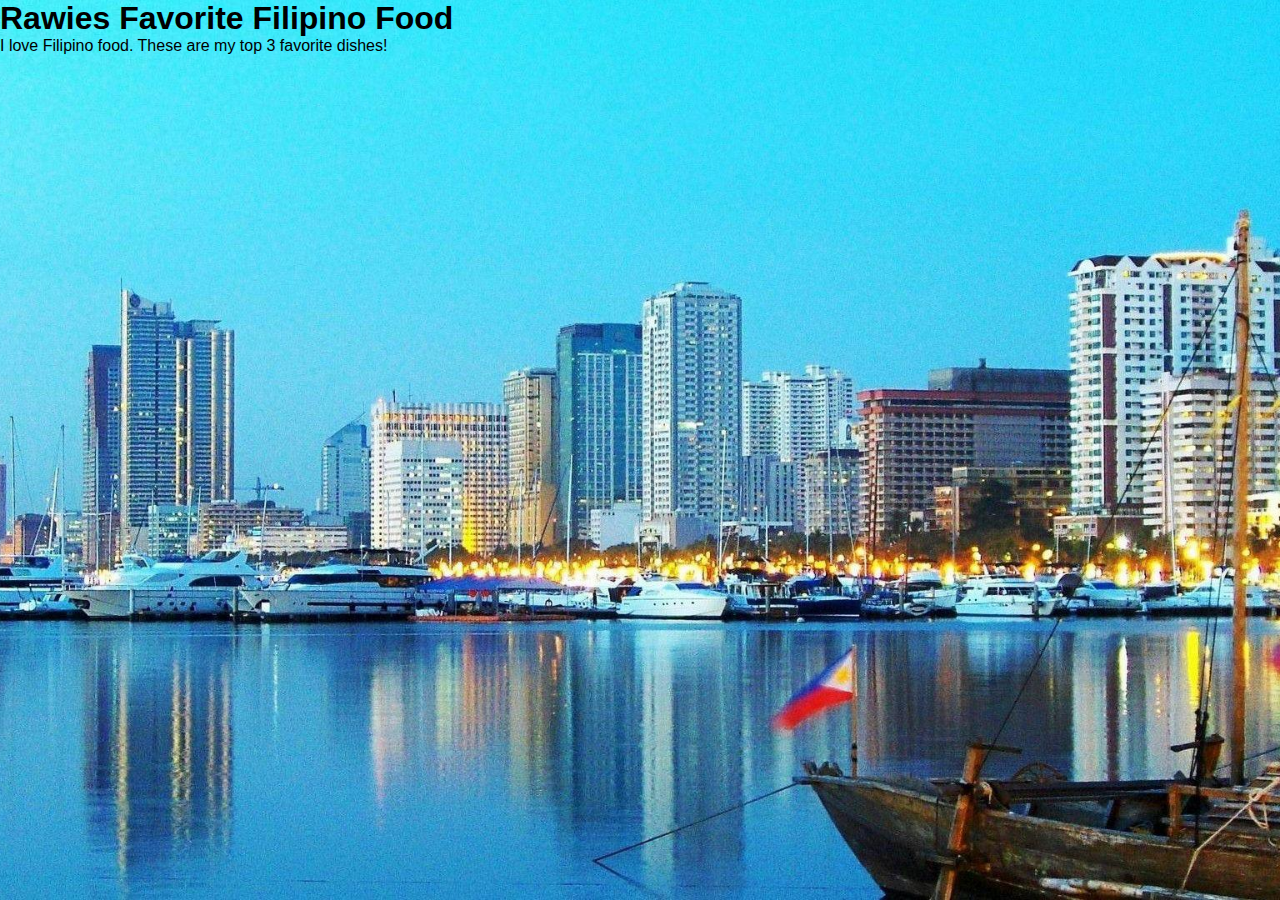
<file: index.html>
<!DOCTYPE html>
<html lang="en">
<head>
    <meta charset="UTF-8">
    <meta http-equiv="X-UA-Compatible" content="IE=edge">
    <meta name="viewport" content="width=>, initial-scale=1.0">
    <link href="css/style.css" rel="stylesheet">
    <title>Rawies Favorite Filipino Recipes</title>
</head>
<body>

    <header>
        <h1>Rawies Favorite Filipino Food</h1>
    </header>

</body>

<div class="container">

    <section>

        <div class="body">
            <p>
            I love Filipino food. These are my top 3 favorite dishes!
            </p>
        </div>
    </section>

</div>

</html>
</file>
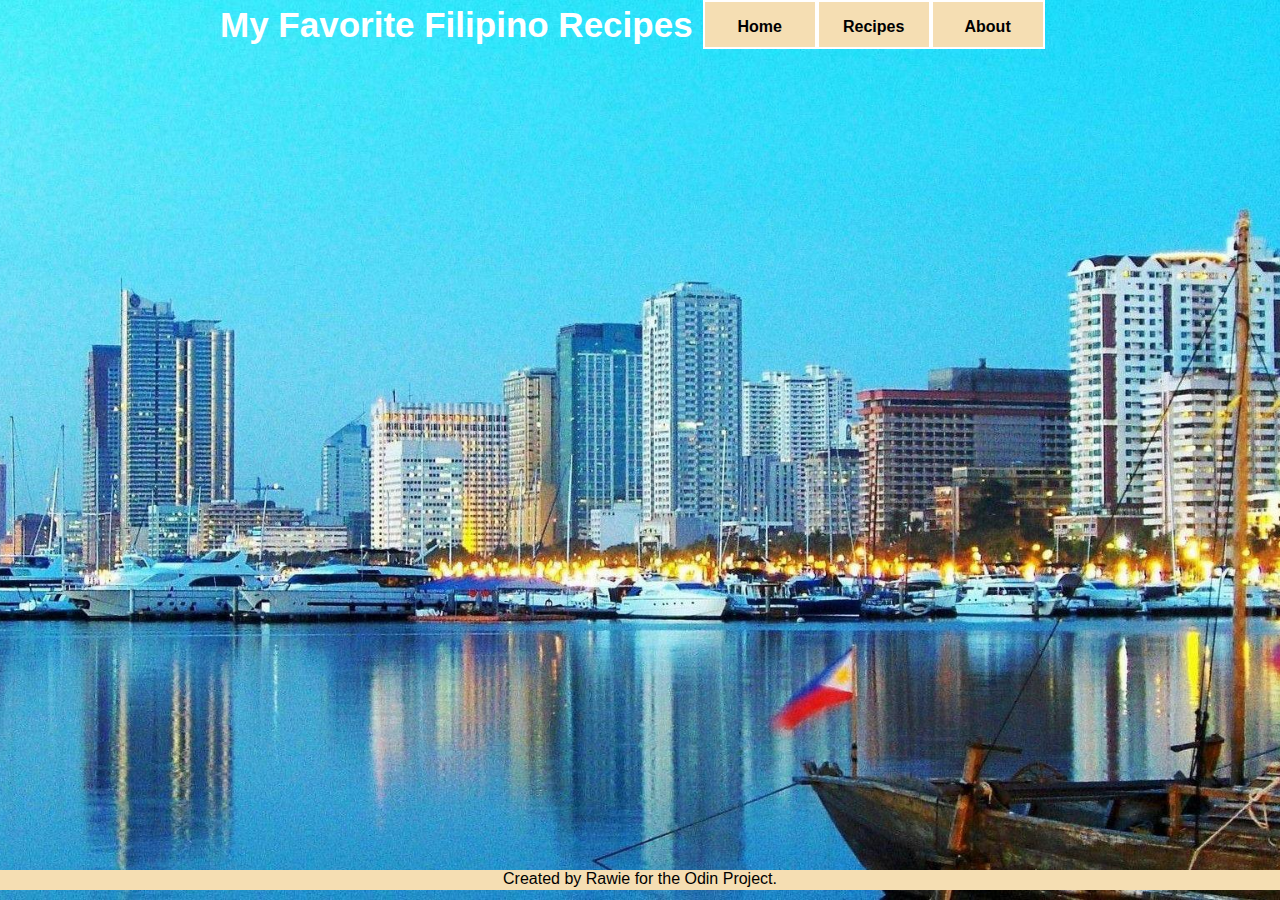
<file: about.html>
<!DOCTYPE html>
<html lang="en">
<head>
    <meta charset="UTF-8">
    <meta http-equiv="X-UA-Compatible" content="IE=edge">
    <meta name="viewport" content="width=device-width, initial-scale=1.0">
    <link rel="stylesheet" type="text/css" href="css/style.css">
    <title>Odin Recipe Project</title>
</head>
<body>
    <div class="wrapper">
       <p>My Favorite Filipino Recipes</p>
        <ul>
            <li><a href="index.html">Home</a></li>
            <li>Recipes
                <ul>
                    <li><a href="../odin-recipes/recipes/spaghetti.html">Spaghetti</a></li>
                    <li><a href="../odin-recipes/recipes/sinigang.html">Sinigang</a></li>
                    <li><a href="../odin-recipes/recipes/sisig.html">Sisig</a></li>
                </ul>
            </li>
            <li><a href="about.html">About</a></li>
        </ul>
    </div>
    <div id="footer">Created by Rawie for the Odin Project.</div>
</body>
</html>
</file>
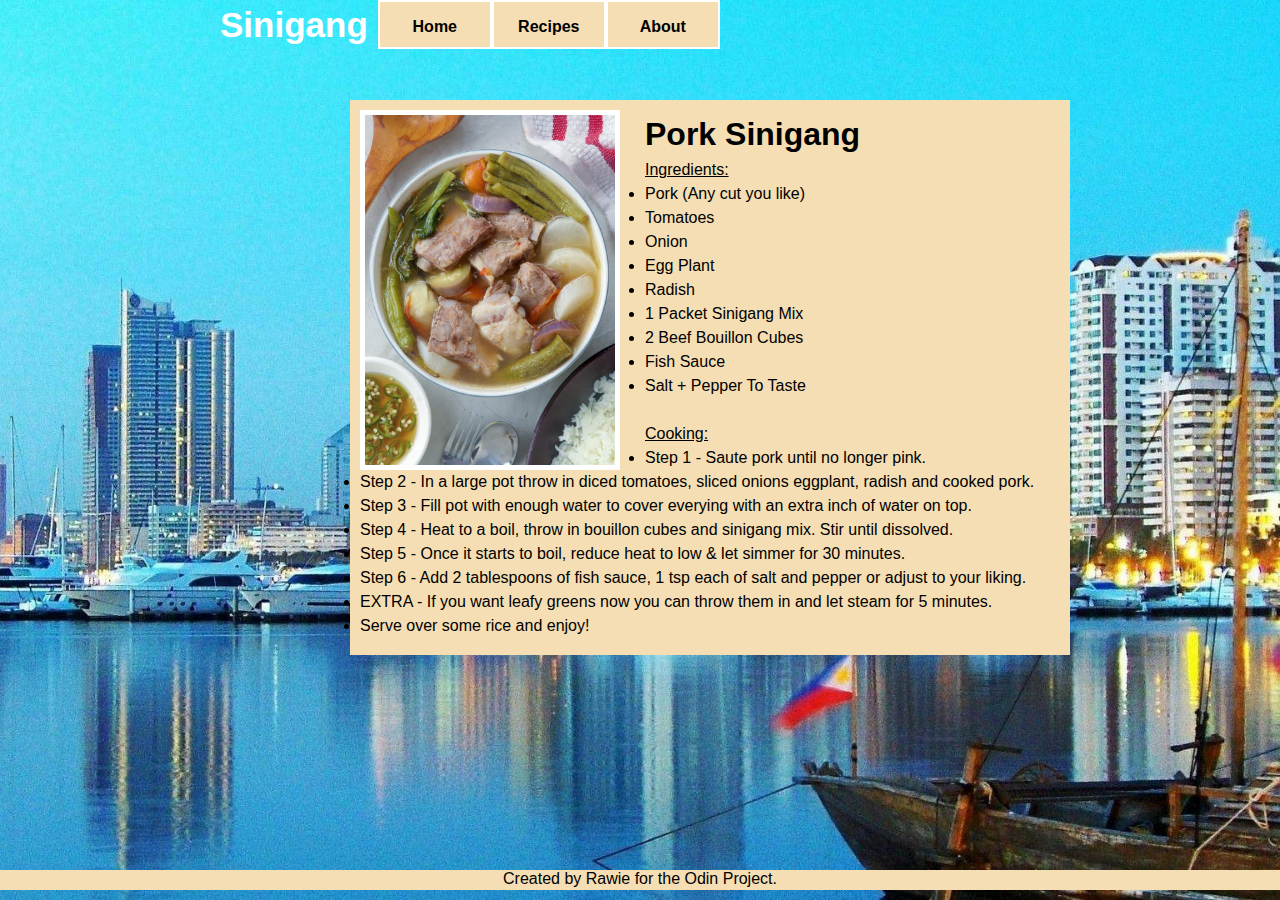
<file: recipes/sinigang.html>
<!DOCTYPE html>
<html lang="en">
<head>
    <meta charset="UTF-8">
    <meta http-equiv="X-UA-Compatible" content="IE=edge">
    <meta name="viewport" content="width=device-width, initial-scale=1.0">
    <link rel="stylesheet" type="text/css" href="../css/style.css">
    <title>Odin Recipe Project</title>
</head>
<body>
    <div class="wrapper">
       <p>Sinigang</p>
        <ul>
            <li><a href="../index.html">Home</a></li>
            <li>Recipes
                <ul>
                    <li><a href="../recipes/spaghetti.html">Spaghetti</a></li>
                    <li><a href="../recipes/sinigang.html">Sinigang</a></li>
                    <li><a href="../recipes/sisig.html">Sisig</a></li>
                </ul>
            </li>
            <li><a href="../about.html">About</a></li>
        </ul>
    </div>
    <div id="footer">Created by Rawie for the Odin Project.</div>
    <div class="sinigang"><img src="../img/sinigang.jpg" width="250" height="350" alt="A picture of Sinigang."><h1>Pork Sinigang</h1>
        <p><u>Ingredients:</u><ul>
            <li>Pork (Any cut you like)</li>
            <li>Tomatoes</li>
            <li>Onion</li>
            <li>Egg Plant</li>
            <li>Radish</li>
            <li>1 Packet Sinigang Mix</li>
            <li>2 Beef Bouillon Cubes</li>
            <li>Fish Sauce</li>
            <li>Salt + Pepper To Taste</li>
        </ul></p>
        <br>
        <p><u>Cooking:</u>
            <li>Step 1 - Saute pork until no longer pink.</li>
            <li>Step 2 - In a large pot throw in diced tomatoes, sliced onions
                eggplant, radish and cooked pork.</li>
            <li>Step 3 - Fill pot with enough water to cover everying with an extra inch of water on top.</li>
            <li>Step 4 - Heat to a boil, throw in bouillon cubes and sinigang mix. Stir until dissolved.</li>
            <li>Step 5 - Once it starts to boil, reduce heat to low & let simmer for 30 minutes.</li>
            <li>Step 6 - Add 2 tablespoons of fish sauce, 1 tsp each of salt and pepper or adjust to your liking.</li>
            <li>EXTRA - If you want leafy greens now you can throw them in and let steam for 5 minutes.</li>
            <li>Serve over some rice and enjoy!</li>
        </p></div>
</body>
</html>
</file>
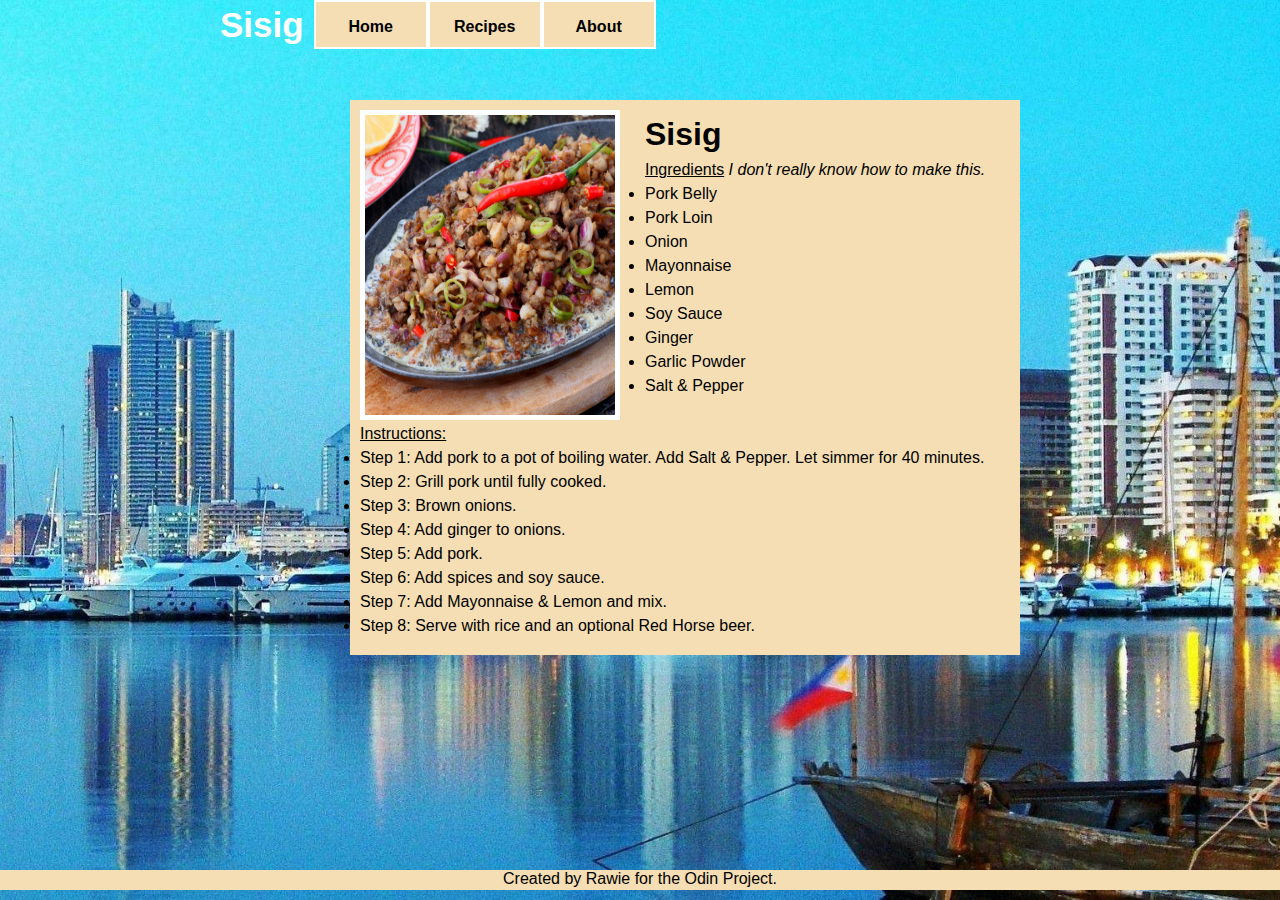
<file: recipes/sisig.html>
<!DOCTYPE html>
<html lang="en">
<head>
    <meta charset="UTF-8">
    <meta http-equiv="X-UA-Compatible" content="IE=edge">
    <meta name="viewport" content="width=device-width, initial-scale=1.0">
    <link rel="stylesheet" type="text/css" href="../css/style.css">
    <title>Odin Recipe Project</title>
</head>
<body>
    <div class="wrapper">
       <p>Sisig</p>
        <ul>
            <li><a href="../index.html">Home</a></li>
            <li>Recipes
                <ul>
                    <li><a href="../recipes/spaghetti.html">Spaghetti</a></li>
                    <li><a href="../recipes/sinigang.html">Sinigang</a></li>
                    <li><a href="../recipes/sisig.html">Sisig</a></li>
                </ul>
            </li>
            <li><a href="../about.html">About</a></li>
        </ul>
    </div>
    <div id="footer">Created by Rawie for the Odin Project.</div>
    <div class="sisig"><img src="../img/sisig.jpg" width="250" height="300" alt="A picture of Sisig."><h1>Sisig</h1>
        <p><u>Ingredients</u><i> I don't really know how to make this.</i></p><ul>
            <li>Pork Belly</li>
            <li>Pork Loin</li>
            <li>Onion</li>
            <li>Mayonnaise</li>
            <li>Lemon</li>
            <li>Soy Sauce</li>
            <li>Ginger</li>
            <li>Garlic Powder</li>
            <li>Salt & Pepper</li>
        </ul>
        <br>
        <div><u>Instructions:</u><ul>
            <li>Step 1: Add pork to a pot of boiling water. Add Salt & Pepper. Let simmer for 40 minutes.</li>
            <li>Step 2: Grill pork until fully cooked. </li>
            <li>Step 3: Brown onions.</li>
            <li>Step 4: Add ginger to onions.</li>
            <li>Step 5: Add pork.</li>
            <li>Step 6: Add spices and soy sauce.</li>
            <li>Step 7: Add Mayonnaise & Lemon and mix.</li>
            <li>Step 8: Serve with rice and an optional Red Horse beer.</li>
        </ul>
        </div>
</body>
</html>
</file>
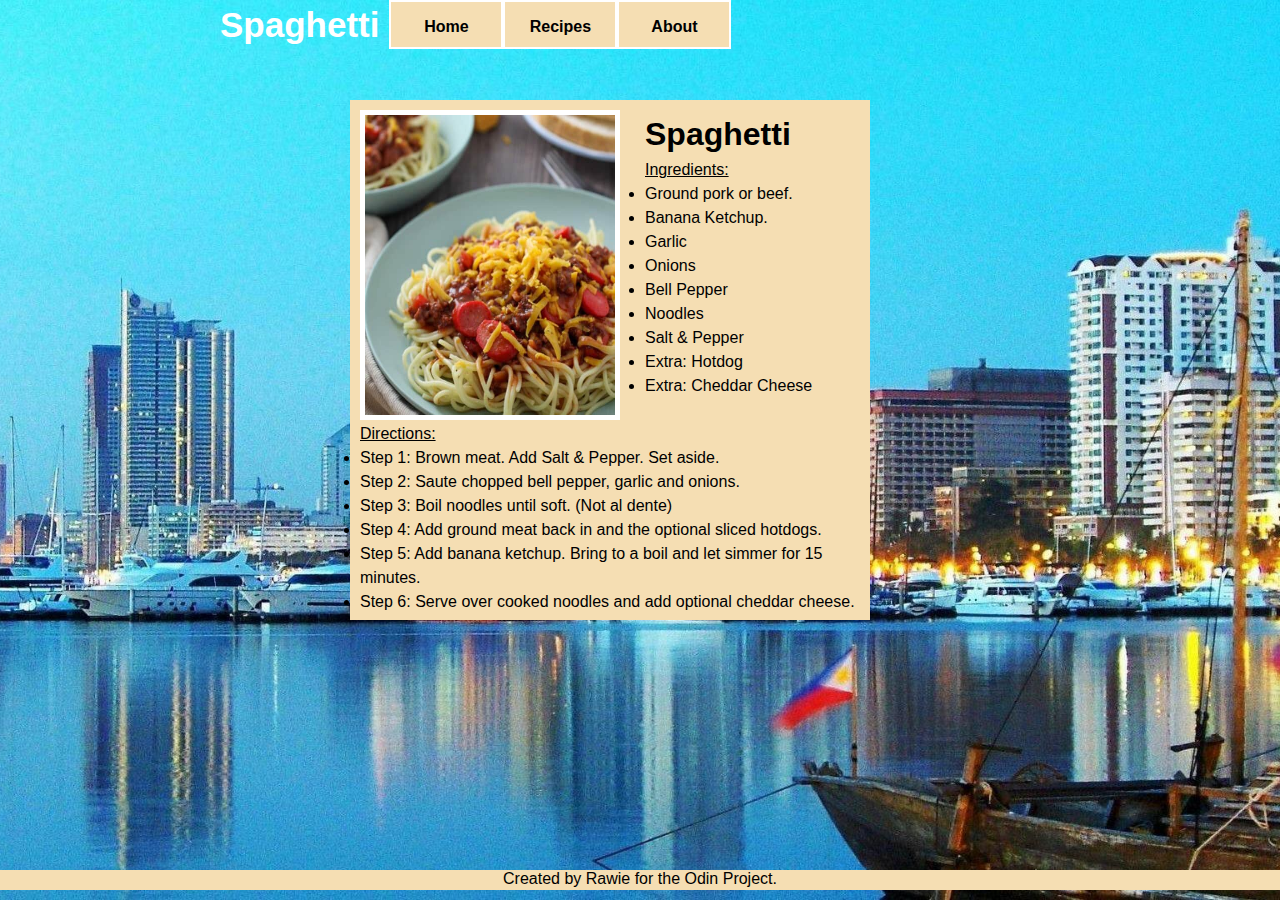
<file: recipes/spaghetti.html>
<!DOCTYPE html>
<html lang="en">
<head>
    <meta charset="UTF-8">
    <meta http-equiv="X-UA-Compatible" content="IE=edge">
    <meta name="viewport" content="width=device-width, initial-scale=1.0">
    <link rel="stylesheet" type="text/css" href="../css/style.css">
    <title>Odin Recipe Project</title>
</head>
<body>
    <div class="wrapper">
       <p>Spaghetti</p>
        <ul>
            <li><a href="../index.html">Home</a></li>
            <li>Recipes
                <ul>
                    <li><a href="../recipes/spaghetti.html">Spaghetti</a></li>
                    <li><a href="../recipes/sinigang.html">Sinigang</a></li>
                    <li><a href="../recipes/sisig.html">Sisig</a></li>
                </ul>
            </li>
            <li><a href="../about.html">About</a></li>
        </ul>
    </div>
    <div id="footer">Created by Rawie for the Odin Project.</div>
    <div class="spaghetti"><img src="../img/spaghetti.jpg" width="250" height="300" alt="A picture of Spaghetti."><h1>Spaghetti</h1>
        <u>Ingredients:</u>
        <ul>
            <li>Ground pork or beef.</li>
            <li>Banana Ketchup.</li>
            <li>Garlic</li>
            <li>Onions</li>
            <li>Bell Pepper</li>
            <li>Noodles</li>
            <li>Salt & Pepper</li>
            <li>Extra: Hotdog</li>
            <li>Extra: Cheddar Cheese</li>
        </ul>
        <br>
        <u>Directions:</u>
        <ul>
            <li>Step 1: Brown meat. Add Salt & Pepper. Set aside.</li>
            <li>Step 2: Saute chopped bell pepper, garlic and onions.</li>
            <li>Step 3: Boil noodles until soft. (Not al dente)</li>
            <li>Step 4: Add ground meat back in and the optional sliced hotdogs.</li>
            <li>Step 5: Add banana ketchup. Bring to a boil and let simmer for 15 minutes.</li>
            <li>Step 6: Serve over cooked noodles and add optional cheddar cheese.</li>
        </ul>
        </div>
</body>
</html>
</file>
<file: css/style.css>
* {
    margin: 0;
    padding: 0;
}

body {
    background-image: url(../img/manila.jpg);
    -webkit-background-size: cover;
    background-size: cover;
    background-position: center center;
    height: 100vh;
    font-family: sans-serif;
    background-repeat: no-repeat;
}

a:link, a:focus, a:active, a:visited {
    color: black;
    text-decoration: none;
}

.wrapper {
    width: 860px;
    margin: 0 auto;
}

.wrapper ul {
    list-style: none;
    z-index: 1000;
}

.wrapper ul li {
    background: wheat;
    width: 110px;
    border: 2px solid white;
    height: 45px;
    line-height: 50px;
    text-align: center;
    float: left;
    color: black;
    font-size: 25x;
    position: relative;
    font-weight:900;
}

.wrapper ul li:hover {
    background: lightskyblue;
}

.wrapper ul ul {
    display: none;
    margin-left: 170x;
    top: 0;
    position: absolute;
}

.wrapper ul li:hover > ul {
    display: block;
    position: relative;
}

.wrapper p {
    float: left;
    font-size: 35px;
    margin: 5px 10px;
    font-family:sans-serif;
    font-weight:bolder;
    color: white;
}

#footer {
    position: fixed;
    margin-bottom: 10px;
    bottom: 0;
    width: 100%;
    height: 20px;
    text-align: center;
    background: wheat;
    font-family: sans-serif;
}

.me {
    float:left;
    margin-left: 15px 15px 0px 15px;
    position: relative;
    top: 175px;
    background-color: wheat;
    color: black;
    padding: 10px 10px;
    font-family: sans-serif;
    font-size: 15;
    line-height: 1.5;
    width: 700px;
    height: 75px;
}

img {
    float:left;
    background-color: white;
    padding: 5px;
    margin-right: 25px;
}

.aboutme {
    float:right;
}

.sinigang {
    clear: both;
    float:left;
    margin-left: 15px 15px 0px 15px;
    position: relative;
    top: 50px;
    right: -350px;
    background-color: wheat;
    color: black;
    padding: 10px 10px;
    font-family: sans-serif;
    font-size: 15;
    line-height: 1.5;
    width: 700px;
    height: 535px;
}

.intro {
    position: absolute;
    font-size: 25px;
    padding: 10px 10px;
    width: 1000px;
    height: 50px;
    right: 125px;
    top: 75px;
    color: lightyellow;
}

.sisig {
    clear: both;
    float:left;
    margin-left: 15px 15px 0px 15px;
    position: relative;
    top: 50px;
    right: -350px;
    background-color: wheat;
    color: black;
    padding: 10px 10px;
    font-family: sans-serif;
    font-size: 15;
    line-height: 1.5;
    width: 650px;
    height: 535px;
}

.spaghetti {
    clear: both;
    float:left;
    margin-left: 15px 15px 0px 15px;
    position: relative;
    top: 50px;
    right: -350px;
    background-color: wheat;
    color: black;
    padding: 10px 10px;
    font-family: sans-serif;
    font-size: 15;
    line-height: 1.5;
    width: 500px;
    height: 500px;
}
</file>
